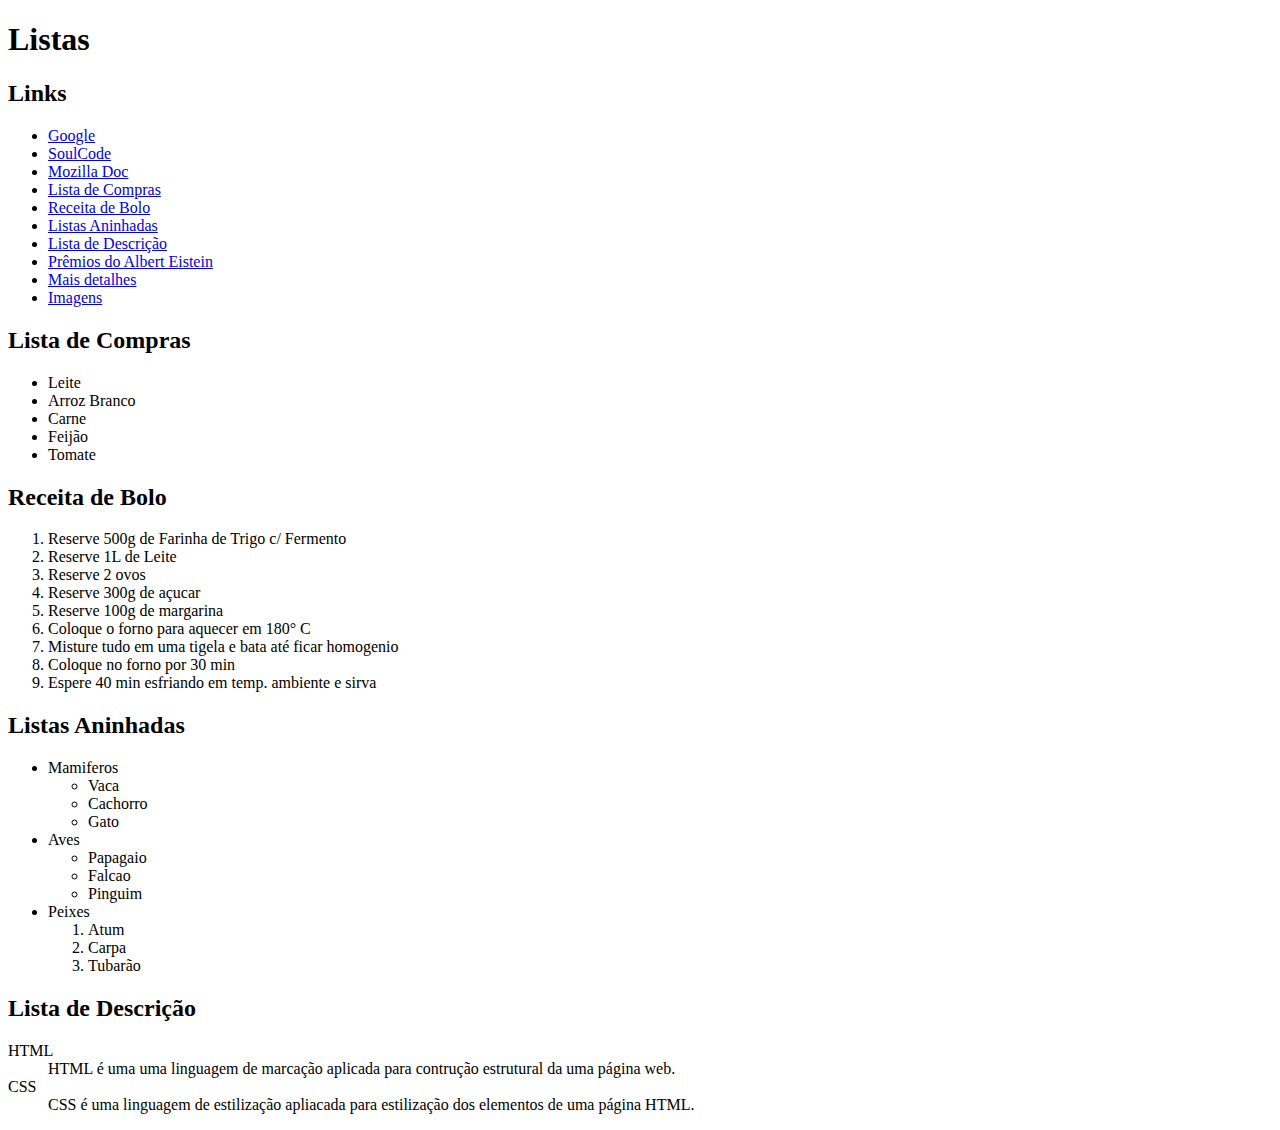
<file: estudando-html/aula-2/index.html>
<!DOCTYPE html>
<html lang="pt-BR">

<head>
    <meta charset="UTF-8">
    <title>Aula 22/6/2023</title>
</head>

<body>

    <h1>Listas</h1>

    <h2>Links</h2>
    <!-- <a href=""> -> Âncora ou Link -->
    <ul>
        <li>
            <a href="https://www.google.com/" target="_blank">Google</a>
        </li>
        <li>
            <a href="https://soulcode.com/" target="_blank">SoulCode</a>
        </li>
        <li>
            <a href="https://developer.mozilla.org/en-US/docs/Web/HTML" target="_blank">Mozilla Doc</a>
        </li>
        <li>
            <a href="#lista-compras">Lista de Compras</a>
        </li>
        <li>
            <a href="#receita-bolo">Receita de Bolo</a>
        </li>
        <li>
            <a href="#listas-aninhadas">Listas Aninhadas</a>
        </li>
        <li>
            <a href="#lista-descricao">Lista de Descrição</a>
        </li>
        <li>
            <a href="https://pt.wikipedia.org/wiki/Albert_Einstein#Prêmios_e_honrarias">Prêmios do Albert Eistein</a>
        </li>
        <li>
            <a href="./diretorio/detalhes.html">Mais detalhes</a>
        </li>
        <li>
            <a href="./diretorio/imagens.html">Imagens</a>
        </li>
    </ul>
    <!-- id -> define uma identificação para o elemento (atributo global) -->
    <h2 id="lista-compras">Lista de Compras</h2>
    <!-- <ul> -> Listas Não Ordenadas -->
    <!-- <li> -> Item da lista -->
    <ul>
        <li>Leite</li>
        <li>Arroz Branco</li>
        <li>Carne</li>
        <li>Feijão</li>
        <li>Tomate</li>
    </ul>

    <h2 id="receita-bolo">Receita de Bolo</h2>
    <!-- <ol> -> Lista Ordenada -->
    <!-- <li> -> Item da lista -->
    <ol>
        <li>Reserve 500g de Farinha de Trigo c/ Fermento</li>
        <li>Reserve 1L de Leite</li>
        <li>Reserve 2 ovos</li>
        <li>Reserve 300g de açucar</li>
        <li>Reserve 100g de margarina</li>
        <li>Coloque o forno para aquecer em 180° C</li>
        <li>Misture tudo em uma tigela e bata até ficar homogenio</li>
        <li>Coloque no forno por 30 min</li>
        <li>Espere 40 min esfriando em temp. ambiente e sirva</li>
    </ol>

    <h2 id="listas-aninhadas">Listas Aninhadas</h2>
    <ul>
        <li>
            Mamiferos
            <ul>
                <li>Vaca</li>
                <li>Cachorro</li>
                <li>Gato</li>
            </ul>
        </li>
        <li>
            Aves
            <ul>
                <li>Papagaio</li>
                <li>Falcao</li>
                <li>Pinguim</li>
            </ul>
        </li>
        <li>
            Peixes
            <ol>
                <li>Atum</li>
                <li>Carpa</li>
                <li>Tubarão</li>
            </ol>
        </li>
    </ul>

    <h2 id="lista-descricao">Lista de Descrição</h2>
    <!-- <dl> -> Lista de Descrição -->
    <!-- <dt> -> Item da lista de descrição -->
    <!-- <dd> -> Descrição do item -->
    <dl>
        <dt>HTML</dt>
        <dd>HTML é uma uma linguagem de marcação aplicada para contrução estrutural da uma página web.</dd>
        <dt>CSS</dt>
        <dd>CSS é uma linguagem de estilização apliacada para estilização dos elementos de uma página HTML.</dd>
    </dl>
</body>

</html>
</file>
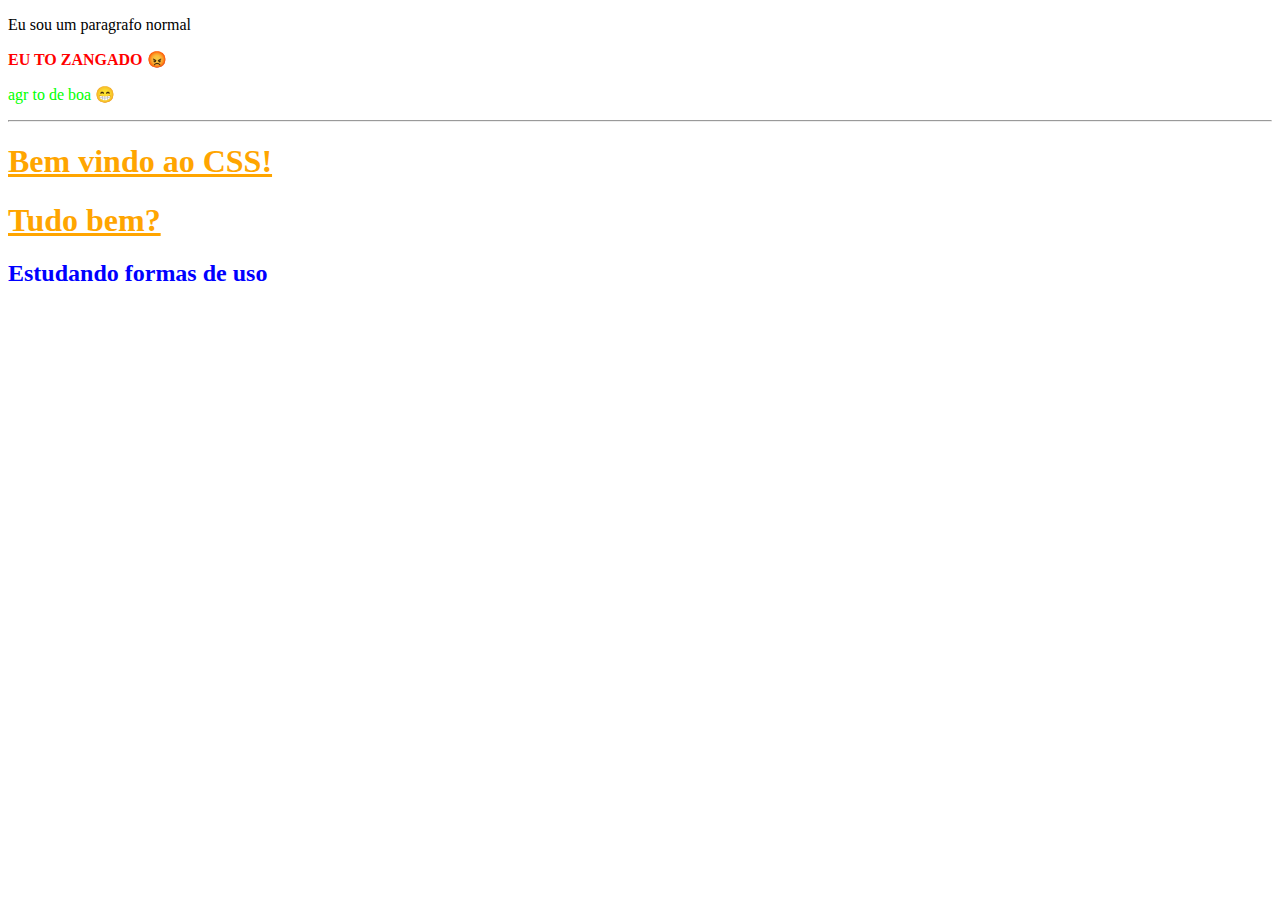
<file: estudando-css/aula-290623/formas-de-uso/index.html>
<!DOCTYPE html>
<html lang="en">

<head>
    <meta charset="UTF-8">
    <meta name="viewport" content="width=device-width, initial-scale=1.0">
    <title>Formas de uso</title>

    <style>
        h1 {
            color: orange;
            text-decoration: underline;
        }
    </style>
    <link rel="stylesheet" href="./css/styles.css">
</head>

<body>
    <p>Eu sou um paragrafo normal</p>

    <!-- 1° forma - inline -->

    <p style="
    color: red;
    font-weight: bold;
    ">
        EU TO ZANGADO 😡
    </p>

    <p style="
    color: #00ff00;
    ">
        agr to de boa 😁
    </p>

    <hr>

    <!-- 2° forma - tag style -->

    <h1>Bem vindo ao CSS!</h1>
    <h1>Tudo bem?</h1>
    <h2>Estudando formas de uso</h2>


</body>

</html>
</file>
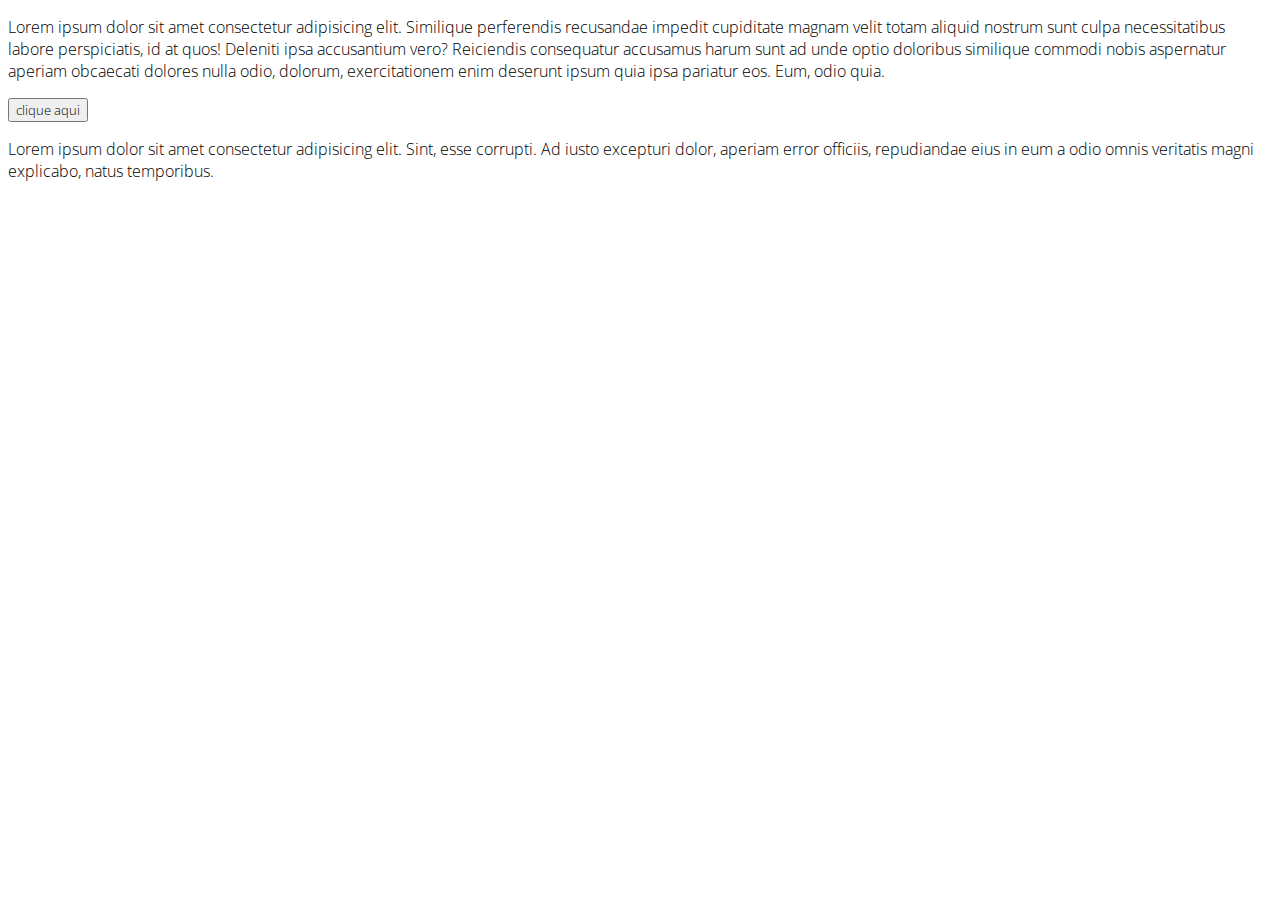
<file: estudando-css/aula-300623/heranca-prioritaria/index.html>
<!DOCTYPE html>
<html lang="en">

<head>
    <meta charset="UTF-8">
    <meta name="viewport" content="width=device-width, initial-scale=1.0">
    <link rel="stylesheet" href="./css/styles.css">
    <link rel="preconnect" href="https://fonts.googleapis.com">
    <link rel="preconnect" href="https://fonts.gstatic.com" crossorigin>
    <link href="https://fonts.googleapis.com/css2?family=Open+Sans:wght@300;400;800&display=swap" rel="stylesheet">
    <title>Herança X Prioridade</title>
</head>

<body>
    <p>
        Lorem ipsum dolor sit amet consectetur adipisicing elit. Similique perferendis recusandae impedit cupiditate
        magnam velit totam aliquid nostrum sunt culpa necessitatibus labore perspiciatis, id at quos! Deleniti ipsa
        accusantium vero?
        Reiciendis consequatur accusamus harum sunt ad unde optio doloribus similique commodi nobis aspernatur aperiam
        obcaecati dolores nulla odio, dolorum, exercitationem enim deserunt ipsum quia ipsa pariatur eos. Eum, odio
        quia.
    </p>

    <button>clique aqui</button>

    <p>
        Lorem ipsum dolor sit amet consectetur adipisicing elit. Sint, esse corrupti. Ad iusto excepturi dolor, aperiam
        error officiis, repudiandae eius in eum a odio omnis veritatis magni explicabo, natus temporibus.
    </p>
</body>

</html>
</file>
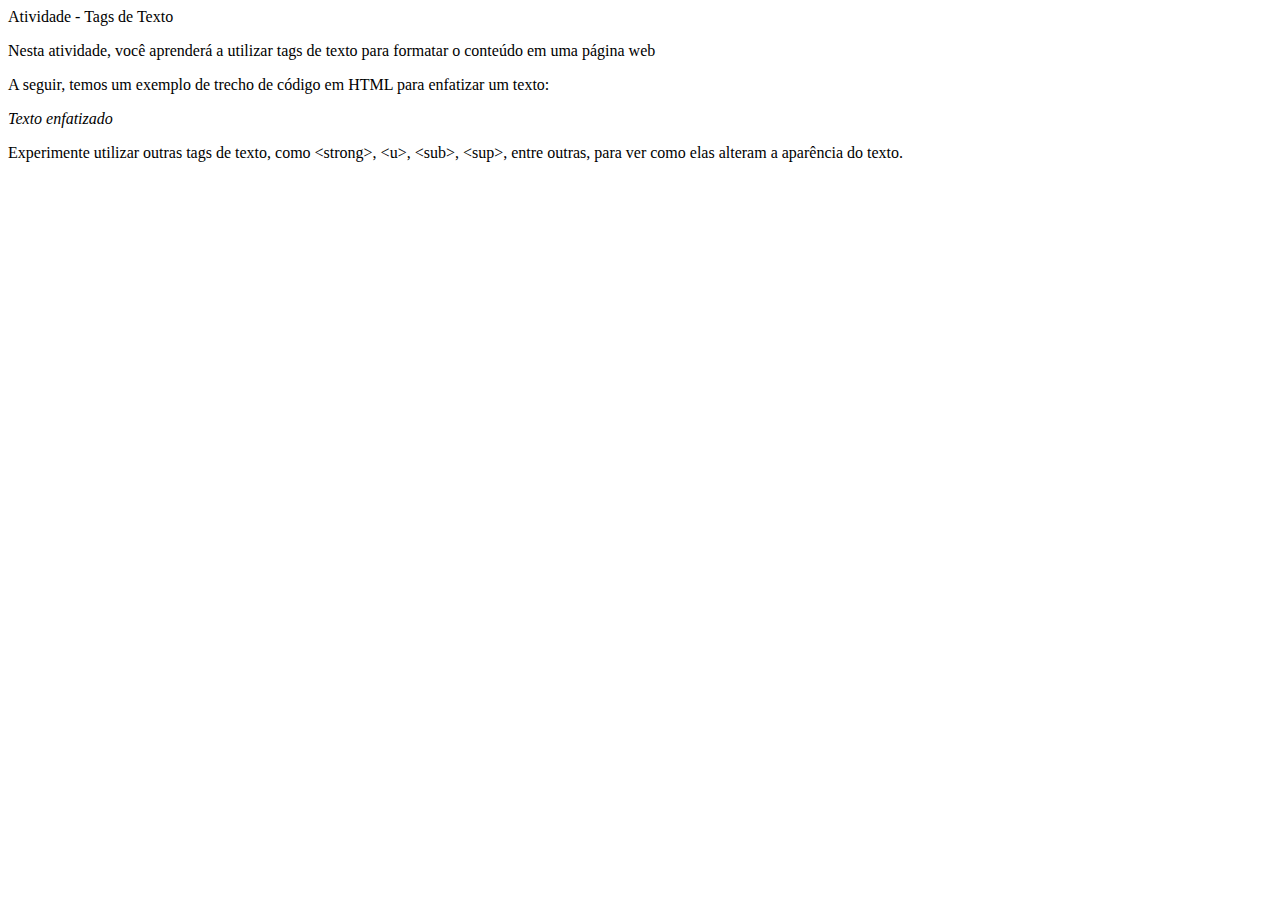
<file: estudando-html/aula-1/atividade200623.html>
<!DOCTYPE html>
<html lang="en">

<head>
    <meta charset="UTF-8">
    <meta name="viewport" content="width=device-width, initial-scale=1.0">
    <title>Atividade - 20/06/23</title>
</head>

<body>
    <header>
        Atividade - Tags de Texto
    </header>
    <p>Nesta atividade, você aprenderá a utilizar tags de texto para formatar o conteúdo em uma página web</p>
    <p>A seguir, temos um exemplo de trecho de código em HTML para enfatizar um texto:</p>
    <em>Texto enfatizado</em>
    <p>Experimente utilizar outras tags de texto, como &lt;strong&gt;, &lt;u&gt;, &lt;sub&gt;, &lt;sup&gt;, entre
        outras, para ver como elas alteram a aparência do texto.</p>
</body>

</html>
</file>
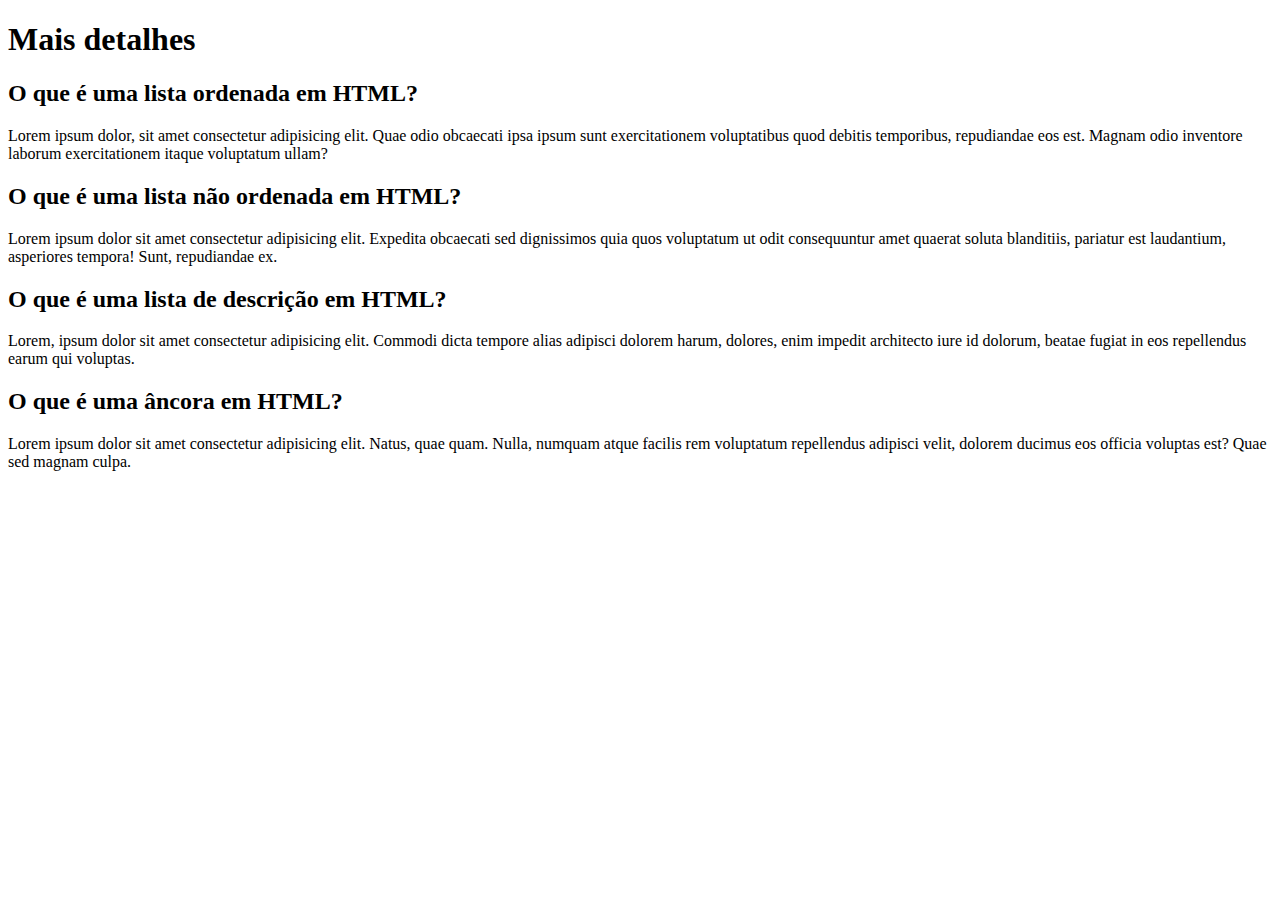
<file: estudando-html/aula-2/detalhes.html>
<!DOCTYPE html>
<html lang="pt-BR">

<head>
    <meta charset="UTF-8">
    <title>Detalhes</title>
</head>

<body>
    <h1>Mais detalhes</h1>
    <h2>O que é uma lista ordenada em HTML?</h2>
    <p>
        Lorem ipsum dolor, sit amet consectetur adipisicing elit. Quae odio obcaecati ipsa ipsum sunt exercitationem
        voluptatibus quod debitis temporibus, repudiandae eos est. Magnam odio inventore laborum exercitationem itaque
        voluptatum ullam?
    </p>

    <h2>O que é uma lista não ordenada em HTML?</h2>
    <p>
        Lorem ipsum dolor sit amet consectetur adipisicing elit. Expedita obcaecati sed dignissimos quia quos voluptatum
        ut odit consequuntur amet quaerat soluta blanditiis, pariatur est laudantium, asperiores tempora! Sunt,
        repudiandae ex.
    </p>

    <h2>O que é uma lista de descrição em HTML?</h2>
    <p>
        Lorem, ipsum dolor sit amet consectetur adipisicing elit. Commodi dicta tempore alias adipisci dolorem harum,
        dolores, enim impedit architecto iure id dolorum, beatae fugiat in eos repellendus earum qui voluptas.
    </p>

    <h2>O que é uma âncora em HTML?</h2>
    <p>
        Lorem ipsum dolor sit amet consectetur adipisicing elit. Natus, quae quam. Nulla, numquam atque facilis rem
        voluptatum repellendus adipisci velit, dolorem ducimus eos officia voluptas est? Quae sed magnam culpa.
    </p>
</body>

</html>
</file>
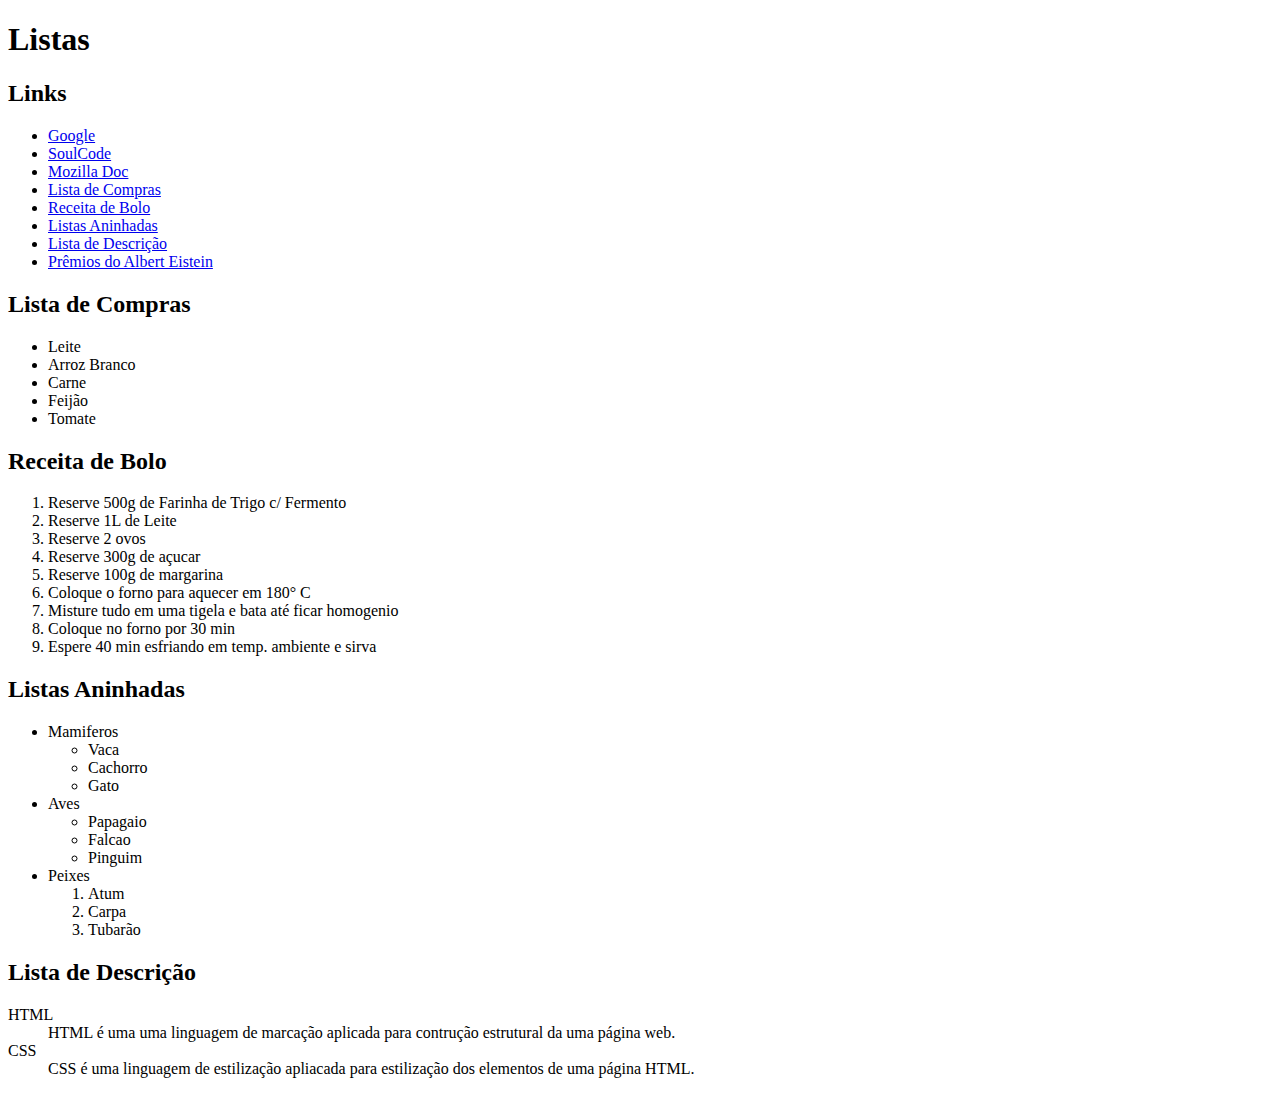
<file: estudando-html/aula-2/listas-220623.html>
<!DOCTYPE html>
<html lang="pt-BR">

<head>
    <meta charset="UTF-8">
    <title>Aula 22/6/2023</title>
</head>

<body>

    <h1>Listas</h1>

    <h2>Links</h2>
    <!-- <a href=""> -> Âncora ou Link -->
    <ul>
        <li>
            <a href="https://www.google.com/" target="_blank">Google</a>
        </li>
        <li>
            <a href="https://soulcode.com/" target="_blank">SoulCode</a>
        </li>
        <li>
            <a href="https://developer.mozilla.org/en-US/docs/Web/HTML" target="_blank">Mozilla Doc</a>
        </li>
        <li>
            <a href="#lista-compras">Lista de Compras</a>
        </li>
        <li>
            <a href="#receita-bolo">Receita de Bolo</a>
        </li>
        <li>
            <a href="#listas-aninhadas">Listas Aninhadas</a>
        </li>
        <li>
            <a href="#lista-descricao">Lista de Descrição</a>
        </li>
        <li>
            <a href="https://pt.wikipedia.org/wiki/Albert_Einstein#Prêmios_e_honrarias">Prêmios do Albert Eistein</a>
        </li>
    </ul>
    <!-- id -> define uma identificação para o elemento (atributo global) -->
    <h2 id="lista-compras">Lista de Compras</h2>
    <!-- <ul> -> Listas Não Ordenadas -->
    <!-- <li> -> Item da lista -->
    <ul>
        <li>Leite</li>
        <li>Arroz Branco</li>
        <li>Carne</li>
        <li>Feijão</li>
        <li>Tomate</li>
    </ul>

    <h2 id="receita-bolo">Receita de Bolo</h2>
    <!-- <ol> -> Lista Ordenada -->
    <!-- <li> -> Item da lista -->
    <ol>
        <li>Reserve 500g de Farinha de Trigo c/ Fermento</li>
        <li>Reserve 1L de Leite</li>
        <li>Reserve 2 ovos</li>
        <li>Reserve 300g de açucar</li>
        <li>Reserve 100g de margarina</li>
        <li>Coloque o forno para aquecer em 180° C</li>
        <li>Misture tudo em uma tigela e bata até ficar homogenio</li>
        <li>Coloque no forno por 30 min</li>
        <li>Espere 40 min esfriando em temp. ambiente e sirva</li>
    </ol>

    <h2 id="listas-aninhadas">Listas Aninhadas</h2>
    <ul>
        <li>
            Mamiferos
            <ul>
                <li>Vaca</li>
                <li>Cachorro</li>
                <li>Gato</li>
            </ul>
        </li>
        <li>
            Aves
            <ul>
                <li>Papagaio</li>
                <li>Falcao</li>
                <li>Pinguim</li>
            </ul>
        </li>
        <li>
            Peixes
            <ol>
                <li>Atum</li>
                <li>Carpa</li>
                <li>Tubarão</li>
            </ol>
        </li>
    </ul>

    <h2 id="lista-descricao">Lista de Descrição</h2>
    <!-- <dl> -> Lista de Descrição -->
    <!-- <dt> -> Item da lista de descrição -->
    <!-- <dd> -> Descrição do item -->
    <dl>
        <dt>HTML</dt>
        <dd>HTML é uma uma linguagem de marcação aplicada para contrução estrutural da uma página web.</dd>
        <dt>CSS</dt>
        <dd>CSS é uma linguagem de estilização apliacada para estilização dos elementos de uma página HTML.</dd>
    </dl>
</body>

</html>
</file>
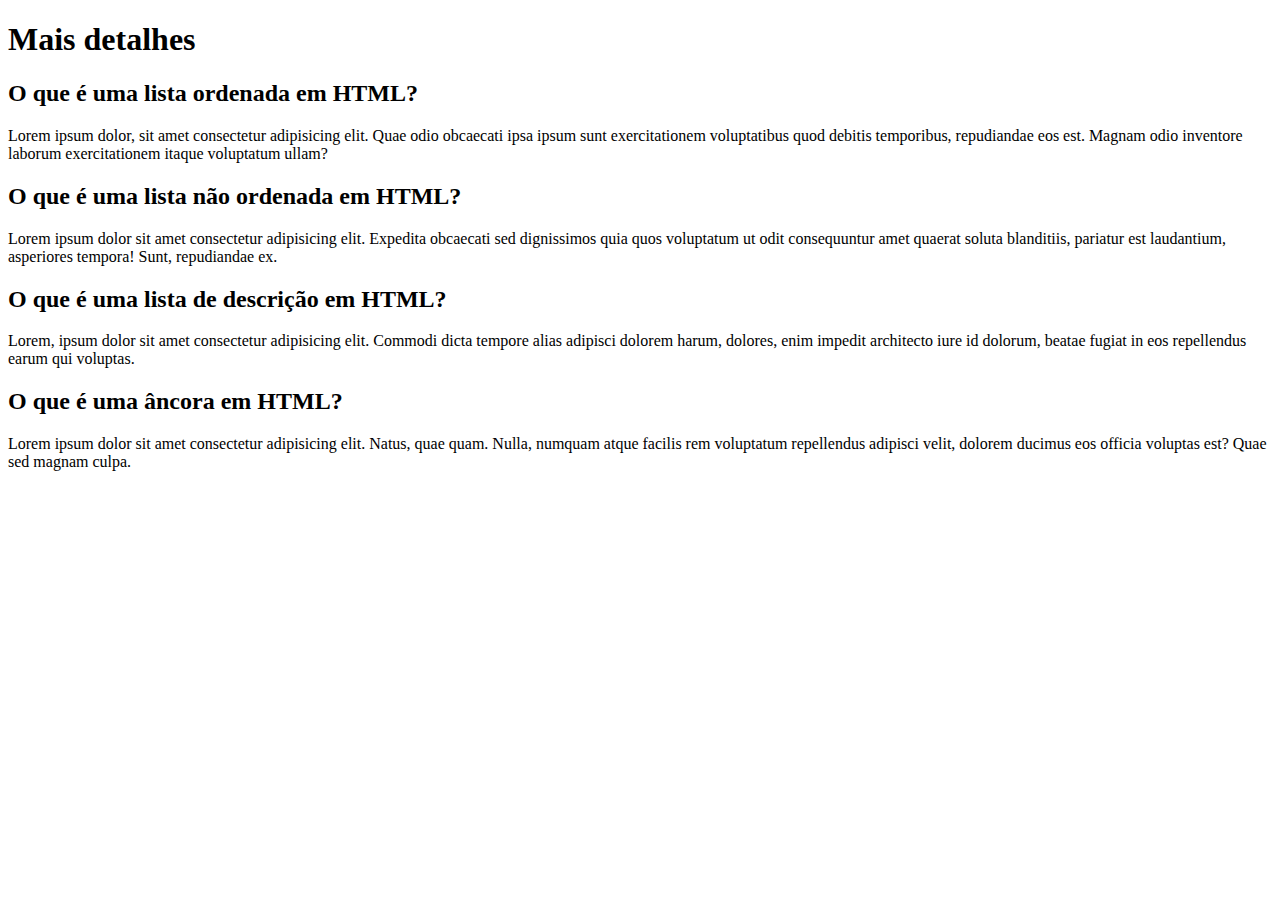
<file: estudando-html/aula-2/diretorio/detalhes.html>
<!DOCTYPE html>
<html lang="pt-BR">

<head>
    <meta charset="UTF-8">
    <title>Detalhes</title>
</head>

<body>
    <h1>Mais detalhes</h1>
    <h2>O que é uma lista ordenada em HTML?</h2>
    <p>
        Lorem ipsum dolor, sit amet consectetur adipisicing elit. Quae odio obcaecati ipsa ipsum sunt exercitationem
        voluptatibus quod debitis temporibus, repudiandae eos est. Magnam odio inventore laborum exercitationem itaque
        voluptatum ullam?
    </p>

    <h2>O que é uma lista não ordenada em HTML?</h2>
    <p>
        Lorem ipsum dolor sit amet consectetur adipisicing elit. Expedita obcaecati sed dignissimos quia quos voluptatum
        ut odit consequuntur amet quaerat soluta blanditiis, pariatur est laudantium, asperiores tempora! Sunt,
        repudiandae ex.
    </p>

    <h2>O que é uma lista de descrição em HTML?</h2>
    <p>
        Lorem, ipsum dolor sit amet consectetur adipisicing elit. Commodi dicta tempore alias adipisci dolorem harum,
        dolores, enim impedit architecto iure id dolorum, beatae fugiat in eos repellendus earum qui voluptas.
    </p>

    <h2>O que é uma âncora em HTML?</h2>
    <p>
        Lorem ipsum dolor sit amet consectetur adipisicing elit. Natus, quae quam. Nulla, numquam atque facilis rem
        voluptatum repellendus adipisci velit, dolorem ducimus eos officia voluptas est? Quae sed magnam culpa.
    </p>
</body>

</html>
</file>
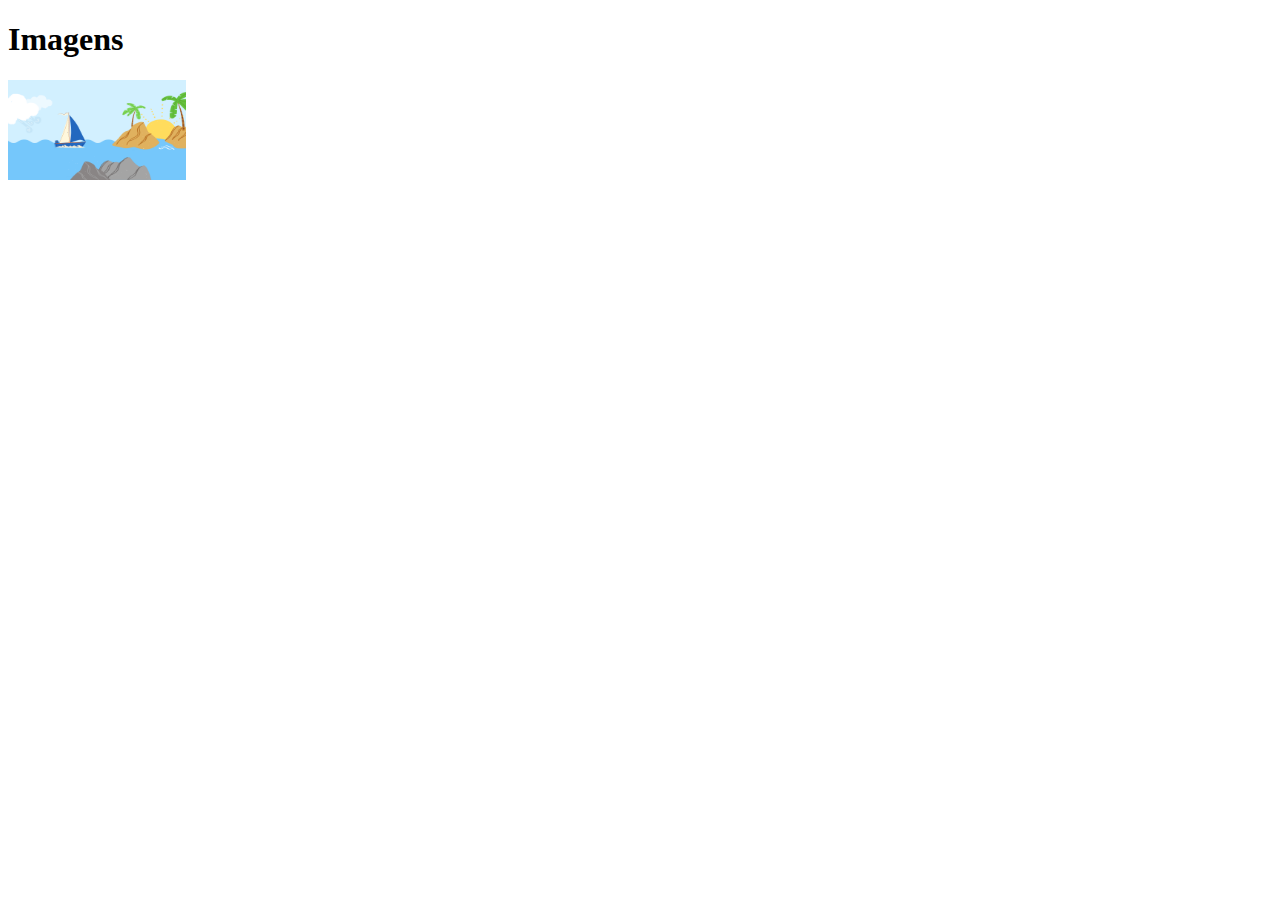
<file: estudando-html/aula-2/diretorio/imagens.html>
<!DOCTYPE html>
<html lang="pt-br">

<head>
    <meta charset="UTF-8">
    <meta name="viewport" content="width=device-width, initial-scale=1.0">
    <title>Imagens</title>
</head>

<body>
    <h1>Imagens</h1>
    <img src="./plano-de-fundo.png" alt="plano-de-fundo" height="100vh">
</body>

</html>
</file>
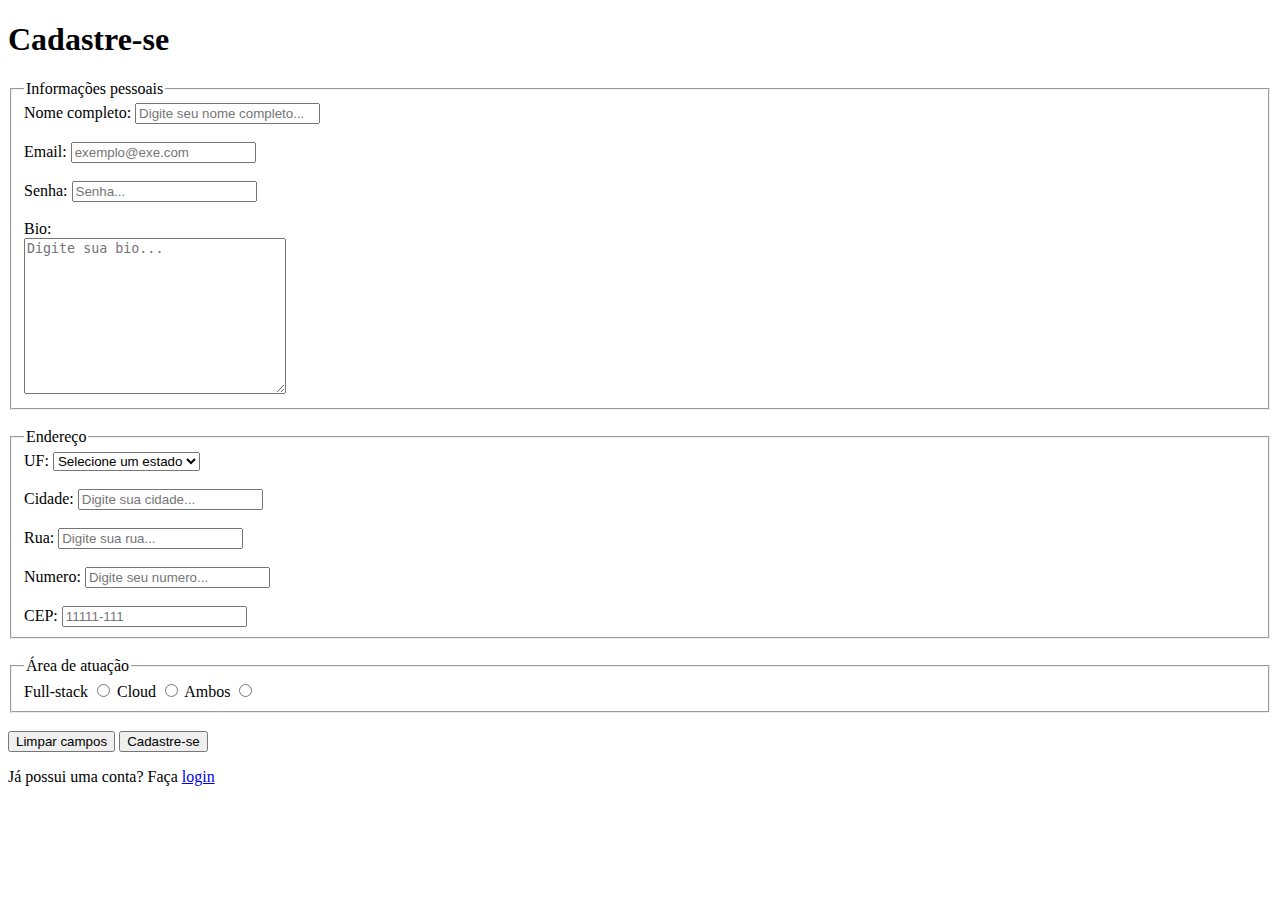
<file: estudando-html/aula-4/atividade-2706-forms/cadastro.html>
<!DOCTYPE html>
<html lang="pt-br">
  <head>
    <meta charset="UTF-8" />
    <meta name="viewport" content="width=device-width, initial-scale=1.0" />
    <title>Cadastro</title>
  </head>
  <body>
    <h1>Cadastre-se</h1>
    <form>
      <fieldset>
        <legend>Informações pessoais</legend>
        <label for="nome">Nome completo:</label>
        <input
          id="nome"
          type="text"
          name="nome"
          maxlength="200"
          required
          placeholder="Digite seu nome completo..."
        />

        <br />
        <br />

        <label for="email">Email:</label>
        <input
          id="email"
          type="email"
          name="email"
          required
          placeholder="exemplo@exe.com"
          maxlength="200"
        />

        <br />
        <br />

        <label for="password">Senha:</label>
        <input
          id="password"
          type="password"
          name="password"
          required
          placeholder="Senha..."
          maxlength="100"
        />
        <br />
        <br />

        <label for="bio">Bio:</label> <br />
        <textarea
          id="bio"
          name="bio"
          cols="30"
          rows="10"
          placeholder="Digite sua bio..."
          maxlength="500"
          required
        ></textarea>
      </fieldset>

      <br />

      <fieldset>
        <legend>Endereço</legend>

        <label for="uf">UF:</label>
        <select id="uf" name="uf" required>
          <option value="selecione" selected disabled>
            Selecione um estado
          </option>
          <option value="sp">SP</option>
          <option value="se">SE</option>
          <option value="mg">MG</option>
          <option value="rj">RJ</option>
        </select>

        <br />
        <br />

        <label for="cidade">Cidade:</label>
        <input
          id="cidade"
          type="text"
          name="cidade"
          required
          placeholder="Digite sua cidade..."
          maxlength="100"
        />

        <br />
        <br />

        <label for="rua">Rua:</label>
        <input
          id="rua"
          type="text"
          name="rua"
          required
          placeholder="Digite sua rua..."
          maxlength="100"
        />

        <br />
        <br />

        <label for="numero">Numero:</label>
        <input
          id="numero"
          placeholder="Digite seu numero..."
          type="text"
          name="numero"
          required
          maxlength="10"
        />

        <br />
        <br />

        <label for="CEP">CEP:</label>
        <input
          id="CEP"
          type="text"
          pattern="[0-9]{5}-[0-9]{3}"
          title="Digite um CEP válido"
          required
          placeholder="11111-111"
        />
      </fieldset>

      <br />

      <fieldset>
        <legend>Área de atuação</legend>

        <label for="fullstack">Full-stack</label>
        <input
          id="fullstack"
          type="radio"
          name="area"
          value="Full-stack"
          required
        />

        <label for="cloud">Cloud</label>
        <input id="cloud" type="radio" name="area" value="Cloud" required />

        <label for="ambos">Ambos</label>
        <input id="ambos" type="radio" name="area" value="Ambos" required />
      </fieldset>

      <br />

      <input type="reset" value="Limpar campos" />
      <input type="submit" value="Cadastre-se" />
    </form>
    <p>Já possui uma conta? Faça <a href="./login.html">login</a></p>
  </body>
</html>
</file>
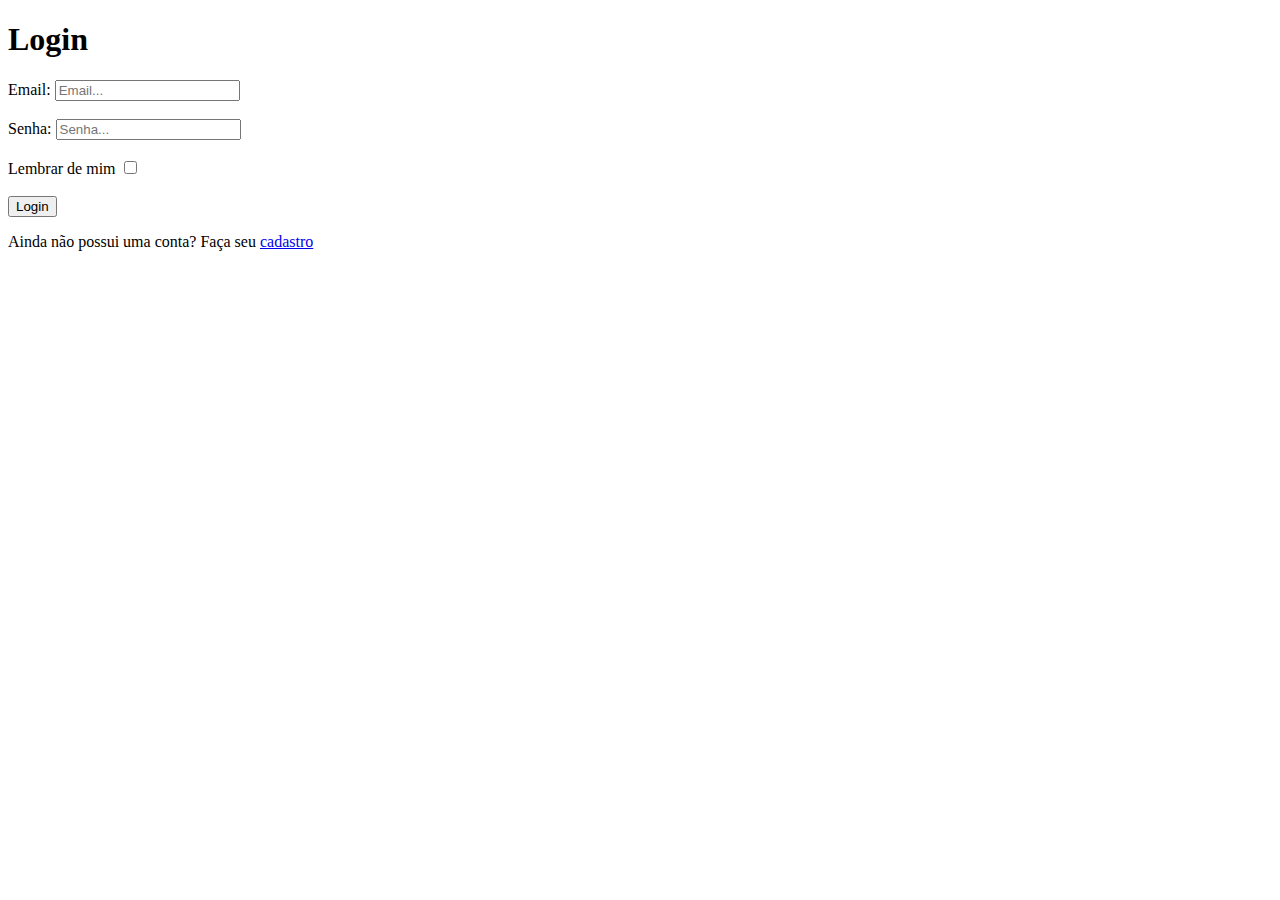
<file: estudando-html/aula-4/atividade-2706-forms/login.html>
<!DOCTYPE html>
<html lang="en">
  <head>
    <meta charset="UTF-8" />
    <meta name="viewport" content="width=device-width, initial-scale=1.0" />
    <title>login</title>
  </head>
  <body>
    <h1>Login</h1>
    <form>
      <label for="email">Email:</label>
      <input
        type="email"
        name="email"
        id="email"
        placeholder="Email..."
        maxlength="200"
        required
      />
      <br /><br />

      <label for="senha">Senha:</label>
      <input
        type="password"
        name="senha"
        id="senha"
        placeholder="Senha..."
        maxlength="100"
        required
      />
      <br /><br />

      <label for="remember">Lembrar de mim</label>
      <input type="checkbox" name="remember" id="remember" />
      <br /><br />

      <button>Login</button>
    </form>
    <p>
      Ainda não possui uma conta? Faça seu
      <a href="./cadastro.html">cadastro</a>
    </p>
  </body>
</html>
</file>
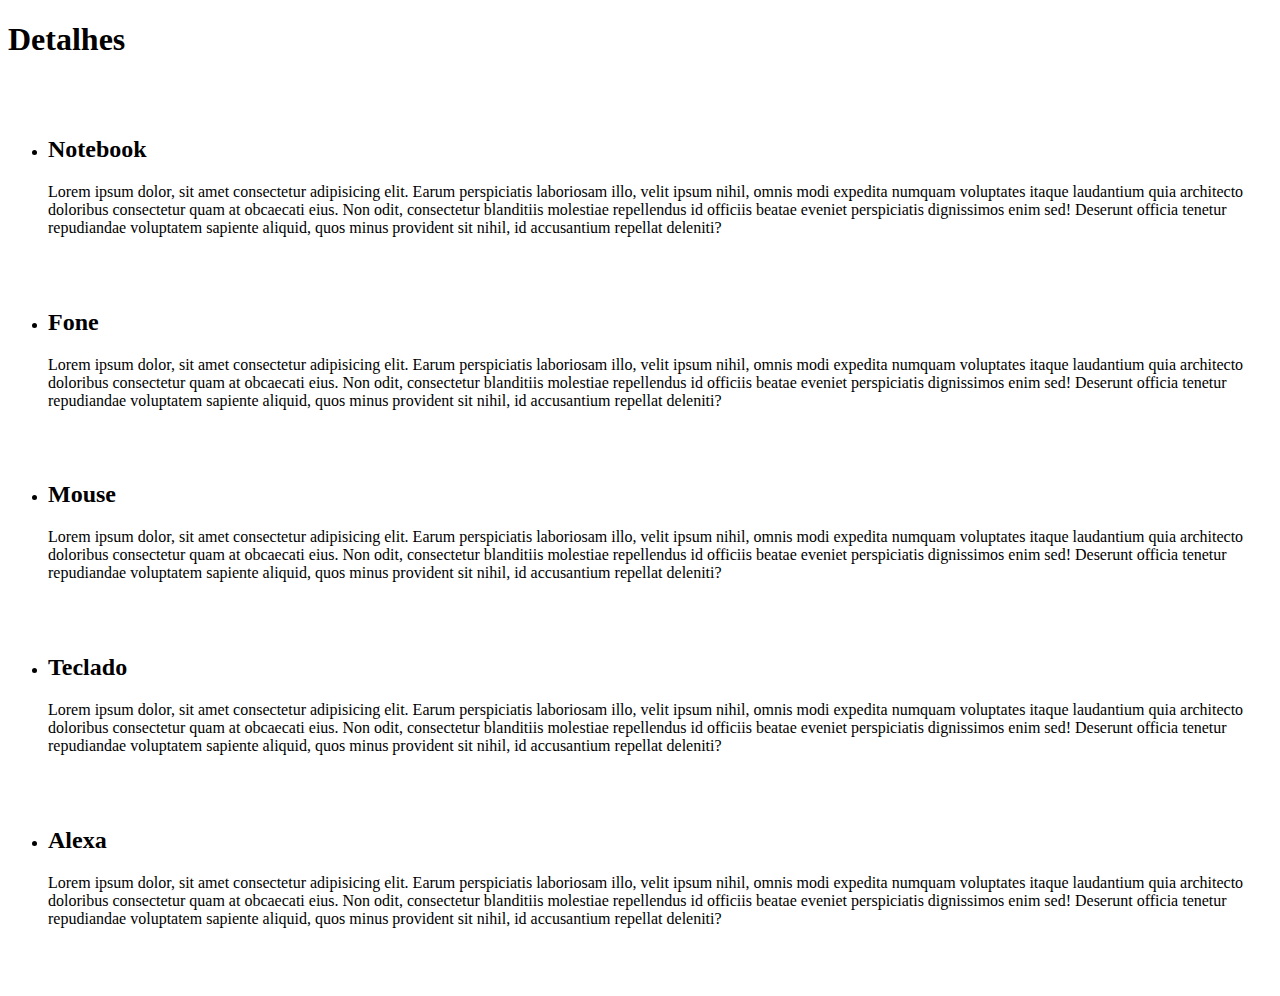
<file: estudando-html/aula-3/atividade-230623/src/detalhes.html>
<!DOCTYPE html>
<html lang="en">
  <head>
    <meta charset="UTF-8" />
    <meta name="viewport" content="width=device-width, initial-scale=1.0" />
    <title>Detalhes</title>
  </head>

  <body>
    <h1>Detalhes</h1>

    <br /><br />

    <ul>
      <li>
        <h2 id="notebook">Notebook</h2>

        <p>
          Lorem ipsum dolor, sit amet consectetur adipisicing elit. Earum
          perspiciatis laboriosam illo, velit ipsum nihil, omnis modi expedita
          numquam voluptates itaque laudantium quia architecto doloribus
          consectetur quam at obcaecati eius. Non odit, consectetur blanditiis
          molestiae repellendus id officiis beatae eveniet perspiciatis
          dignissimos enim sed! Deserunt officia tenetur repudiandae voluptatem
          sapiente aliquid, quos minus provident sit nihil, id accusantium
          repellat deleniti?
        </p>
        <br /><br />
      </li>
      <li>
        <h2 id="fone">Fone</h2>

        <p>
          Lorem ipsum dolor, sit amet consectetur adipisicing elit. Earum
          perspiciatis laboriosam illo, velit ipsum nihil, omnis modi expedita
          numquam voluptates itaque laudantium quia architecto doloribus
          consectetur quam at obcaecati eius. Non odit, consectetur blanditiis
          molestiae repellendus id officiis beatae eveniet perspiciatis
          dignissimos enim sed! Deserunt officia tenetur repudiandae voluptatem
          sapiente aliquid, quos minus provident sit nihil, id accusantium
          repellat deleniti?
        </p>
        <br /><br />
      </li>
      <li>
        <h2 id="mouse">Mouse</h2>

        <p>
          Lorem ipsum dolor, sit amet consectetur adipisicing elit. Earum
          perspiciatis laboriosam illo, velit ipsum nihil, omnis modi expedita
          numquam voluptates itaque laudantium quia architecto doloribus
          consectetur quam at obcaecati eius. Non odit, consectetur blanditiis
          molestiae repellendus id officiis beatae eveniet perspiciatis
          dignissimos enim sed! Deserunt officia tenetur repudiandae voluptatem
          sapiente aliquid, quos minus provident sit nihil, id accusantium
          repellat deleniti?
        </p>
        <br /><br />
      </li>
      <li>
        <h2 id="teclado">Teclado</h2>

        <p>
          Lorem ipsum dolor, sit amet consectetur adipisicing elit. Earum
          perspiciatis laboriosam illo, velit ipsum nihil, omnis modi expedita
          numquam voluptates itaque laudantium quia architecto doloribus
          consectetur quam at obcaecati eius. Non odit, consectetur blanditiis
          molestiae repellendus id officiis beatae eveniet perspiciatis
          dignissimos enim sed! Deserunt officia tenetur repudiandae voluptatem
          sapiente aliquid, quos minus provident sit nihil, id accusantium
          repellat deleniti?
        </p>
        <br /><br />
      </li>
      <li>
        <h2 id="alexa">Alexa</h2>

        <p>
          Lorem ipsum dolor, sit amet consectetur adipisicing elit. Earum
          perspiciatis laboriosam illo, velit ipsum nihil, omnis modi expedita
          numquam voluptates itaque laudantium quia architecto doloribus
          consectetur quam at obcaecati eius. Non odit, consectetur blanditiis
          molestiae repellendus id officiis beatae eveniet perspiciatis
          dignissimos enim sed! Deserunt officia tenetur repudiandae voluptatem
          sapiente aliquid, quos minus provident sit nihil, id accusantium
          repellat deleniti?
        </p>
        <br /><br />
      </li>
    </ul>
  </body>
</html>
</file>
<file: estudando-css/aula-290623/formas-de-uso/css/styles.css>
h2{
    color: blue;
}
</file>
<file: estudando-css/aula-300623/heranca-prioritaria/css/styles.css>
p, button{
    font-family: 'Open Sans', sans-serif;
    font-weight: 100;
}
</file>
